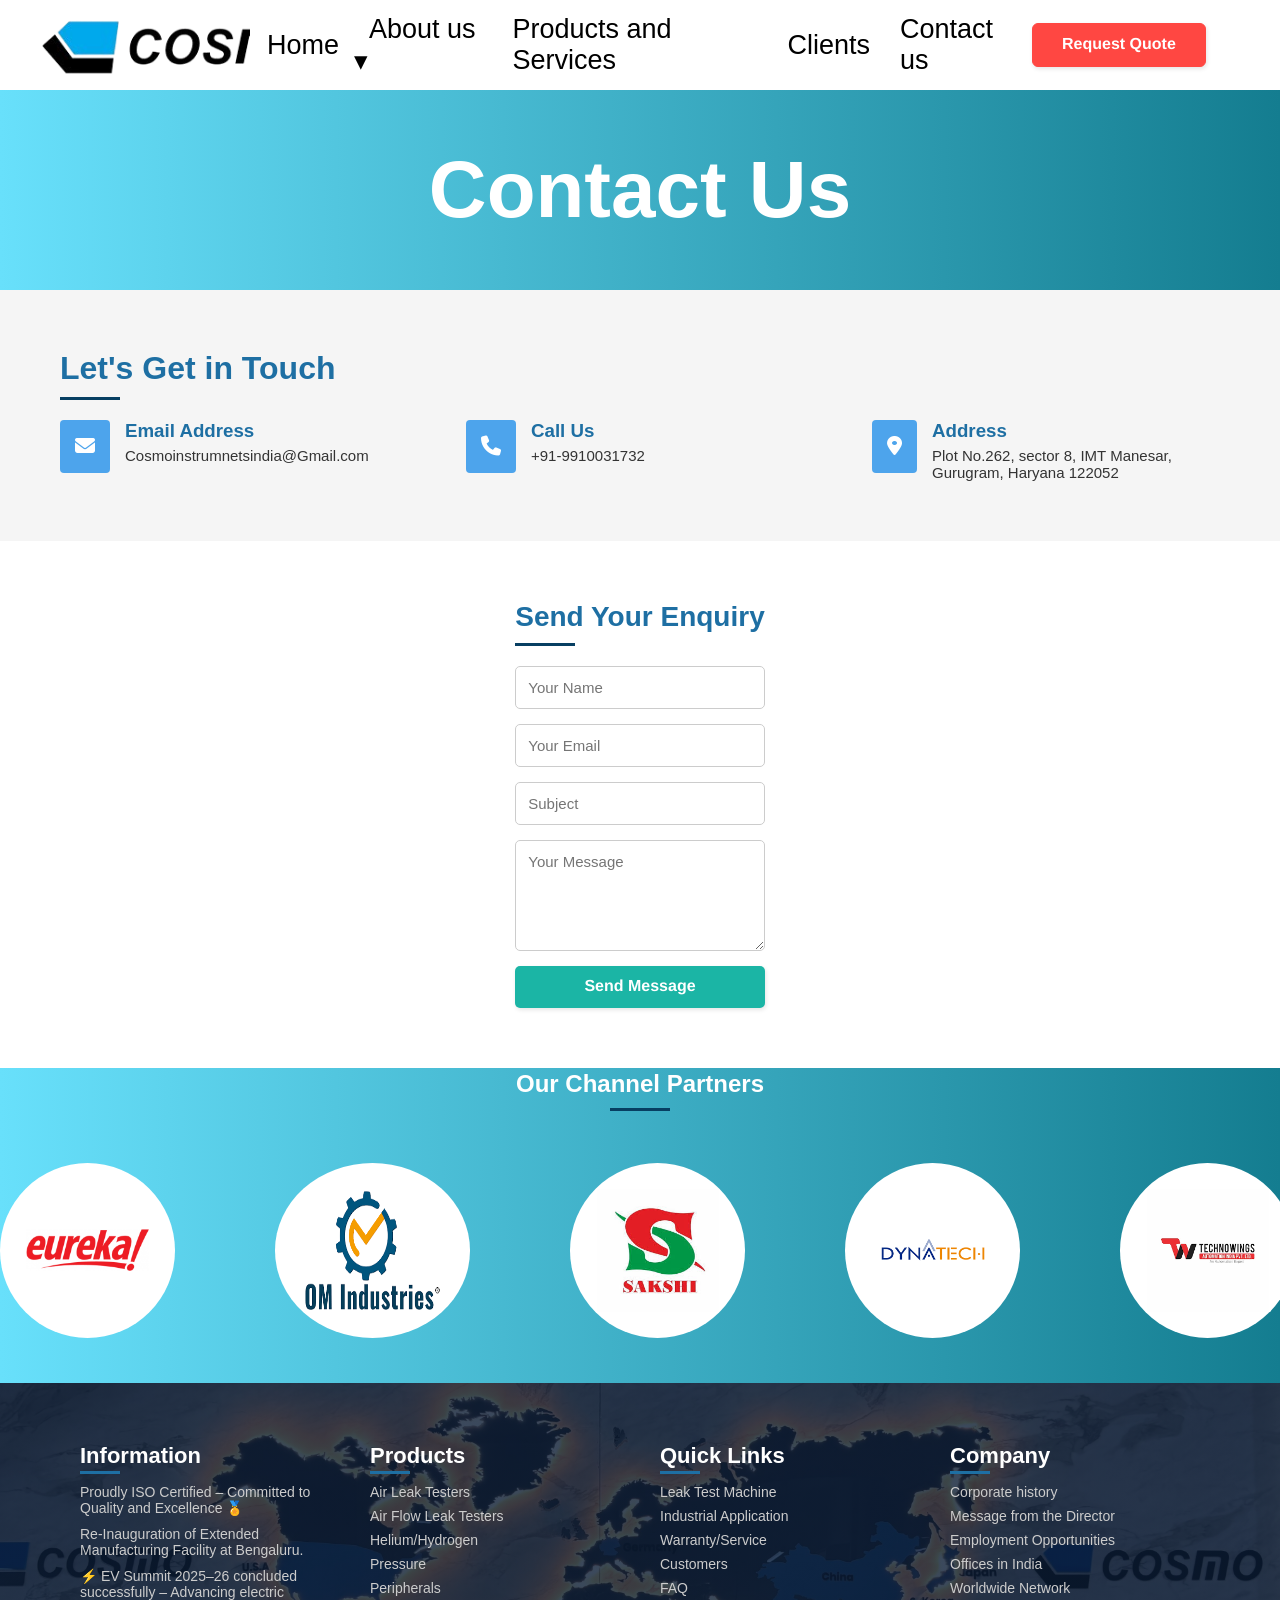
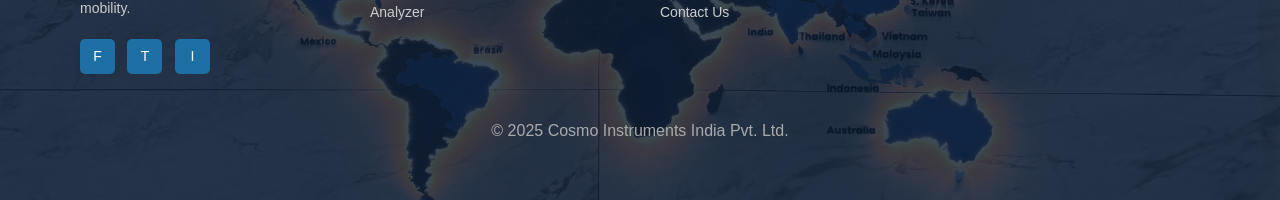
<file: contact.html>
<!DOCTYPE html>
<html lang="en">
<head>
    <meta charset="UTF-8">
    <meta name="viewport" content="width=device-width, initial-scale=1.0">
    <link rel="stylesheet" href="https://cdnjs.cloudflare.com/ajax/libs/font-awesome/6.5.1/css/all.min.css" integrity="sha512-DTOQO9RWCH3ppGqcWaEA1BIZOC6xxalwEsw9c2QQeAIftl+Vegovlnee1c9QX4TctnWMn13TZye+giMm8e2LwA==" crossorigin="anonymous" referrerpolicy="no-referrer" />
    <link rel="stylesheet" href="style.css">
    <link rel="stylesheet" href="https://cdnjs.cloudflare.com/ajax/libs/font-awesome/6.5.0/css/all.min.css">
    <title>contact cosmo instruments india</title>
</head>

<body>
    <header>
        <div class="navbar">
            <div class="nav-logo border">
                <div class="logo">
                </div>
            </div>
            <div class="menu">
                <a href="index.html">Home</a>
               <div class="dropdown">
                <a>About us ▾</a>

                <div class="dropdown-menu">
                    <p><a href="message.html">Message from Director</a></p>
                    <p><a href="">Our Presence and Joint Venture </a></p>
                    <p><a href="">Our Team </a></p>
                </div>
            </div>
            <!-- DROPDOWN END -->
                <a href="products.html">Products and Services</a>
                <a href="client.html">Clients</a>
                <a href="contact.html">Contact us</a>
            </div>

            
                <div class="contact"><button><a href="contact.html" id="button-tag">Request Quote</a></button></div>
        
        </div>
    </header>
      <!-- TOP BANNER -->
  <div class="client-text">
    <h1>Contact Us</h1>
</div>
    <section class="contact-section">

    <h2>Let's Get in Touch</h2>
    <div class="underline"></div>

    <div class="contact-container">

        <!-- Email -->
        <div class="contact-box">
       <div class="icon"><i class="fa fa-envelope"></i></div>
            <div>
                <h3>Email Address</h3>
                <p>Cosmoinstrumnetsindia@Gmail.com</p>
            </div>
        </div>

        <!-- Call -->
        <div class="contact-box">
          
<div class="icon"><i class="fa fa-phone"></i></div>
            <div>
                <h3>Call Us</h3>
                <p>+91-9910031732</p>
            </div>
        </div>

        <!-- Address -->
        <div class="contact-box">
        
<div class="icon"><i class="fa fa-location-dot"></i></div>
            <div>  <a href="https://maps.app.goo.gl/71AtJsadUK4utpfb8" id="Address">
                <h3>Address</h3>
                <p>Plot No.262, sector 8, IMT Manesar, Gurugram, Haryana 122052</p>
              </a>
            </div>
   
        </div>     
    </div>
</section>
<div style="display:flex; justify-content: center">
<section class="enquiry-section">

    <h2>Send Your Enquiry</h2>
    <div class="underline"></div>

    <form class="enquiry-form">

        <input type="text" placeholder="Your Name" required>
        <input type="email" placeholder="Your Email" required>
        <input type="text" placeholder="Subject">

        <textarea placeholder="Your Message" rows="5"></textarea>

        <button type="submit">Send Message</button>

    </form>

</section>
</div>
<section class="partners">
    <div class="partner-text">
    <h2 >Our Channel Partners</h2>
    <div class="underline"></div>
</div>
    <div class="partner-slider">
        <div class="partner-track">

            <div class="partner"><img src="eureka.png"></div>
            <div class="partner"><img src="omindustries.png"></div>
            <div class="partner"><img src="sakshiauto.jpg"></div>
            <div class="partner"><img src="dynatech.png"></div>
            <div class="partner"><img src="technowings.png"></div>

            <!-- duplicate -->
            <div class="partner"><img src="eureka.png"></div>
            <div class="partner"><img src="omindustries.png"></div>
            <div class="partner"><img src="sakshiauto.jpg"></div>
            <div class="partner"><img src="dynatech.png"></div>
            <div class="partner"><img src="technowings.png"></div>

        </div>
    </div>
</section>
<footer class="footer">

    <div class="footer-container">

        <!-- COLUMN 1 -->
        <div class="footer-col">
            <h3>Information</h3>
            <p>Proudly ISO Certified – Committed to Quality and Excellence 🏅</p>
            <p>Re-Inauguration of Extended Manufacturing Facility at Bengaluru.</p>
            <p>⚡ EV Summit 2025–26 concluded successfully – Advancing electric mobility.</p>

            <div class="social-icons">
                <a href="#">F</a>
                <a href="#">T</a>
                <a href="#">I</a>
            </div>
        </div>

        <!-- COLUMN 2 -->
        <div class="footer-col">
            <h3>Products</h3>
            <a href="#">Air Leak Testers</a>
            <a href="#">Air Flow Leak Testers</a>
            <a href="#">Helium/Hydrogen</a>
            <a href="#">Pressure</a>
            <a href="#">Peripherals</a>
            <a href="#">Analyzer</a>
        </div>

        <!-- COLUMN 3 -->
        <div class="footer-col">
            <h3>Quick Links</h3>
            <a href="#">Leak Test Machine</a>
            <a href="#">Industrial Application</a>
            <a href="#">Warranty/Service</a>
            <a href="#">Customers</a>
            <a href="#">FAQ</a>
            <a href="#">Contact Us</a>
        </div>

        <!-- COLUMN 4 -->
        <div class="footer-col">
            <h3>Company</h3>
            <a href="#">Corporate history</a>
            <a href="#">Message from the Director</a>
            <a href="#">Employment Opportunities</a>
            <a href="#">Offices in India</a>
            <a href="#">Worldwide Network</a>
        </div>

    </div>

    <!-- BOTTOM -->
    <div class="footer-bottom">
        <p>© 2025 Cosmo Instruments India Pvt. Ltd.</p>
    </div>

</footer>
</body>

</html>
</file>
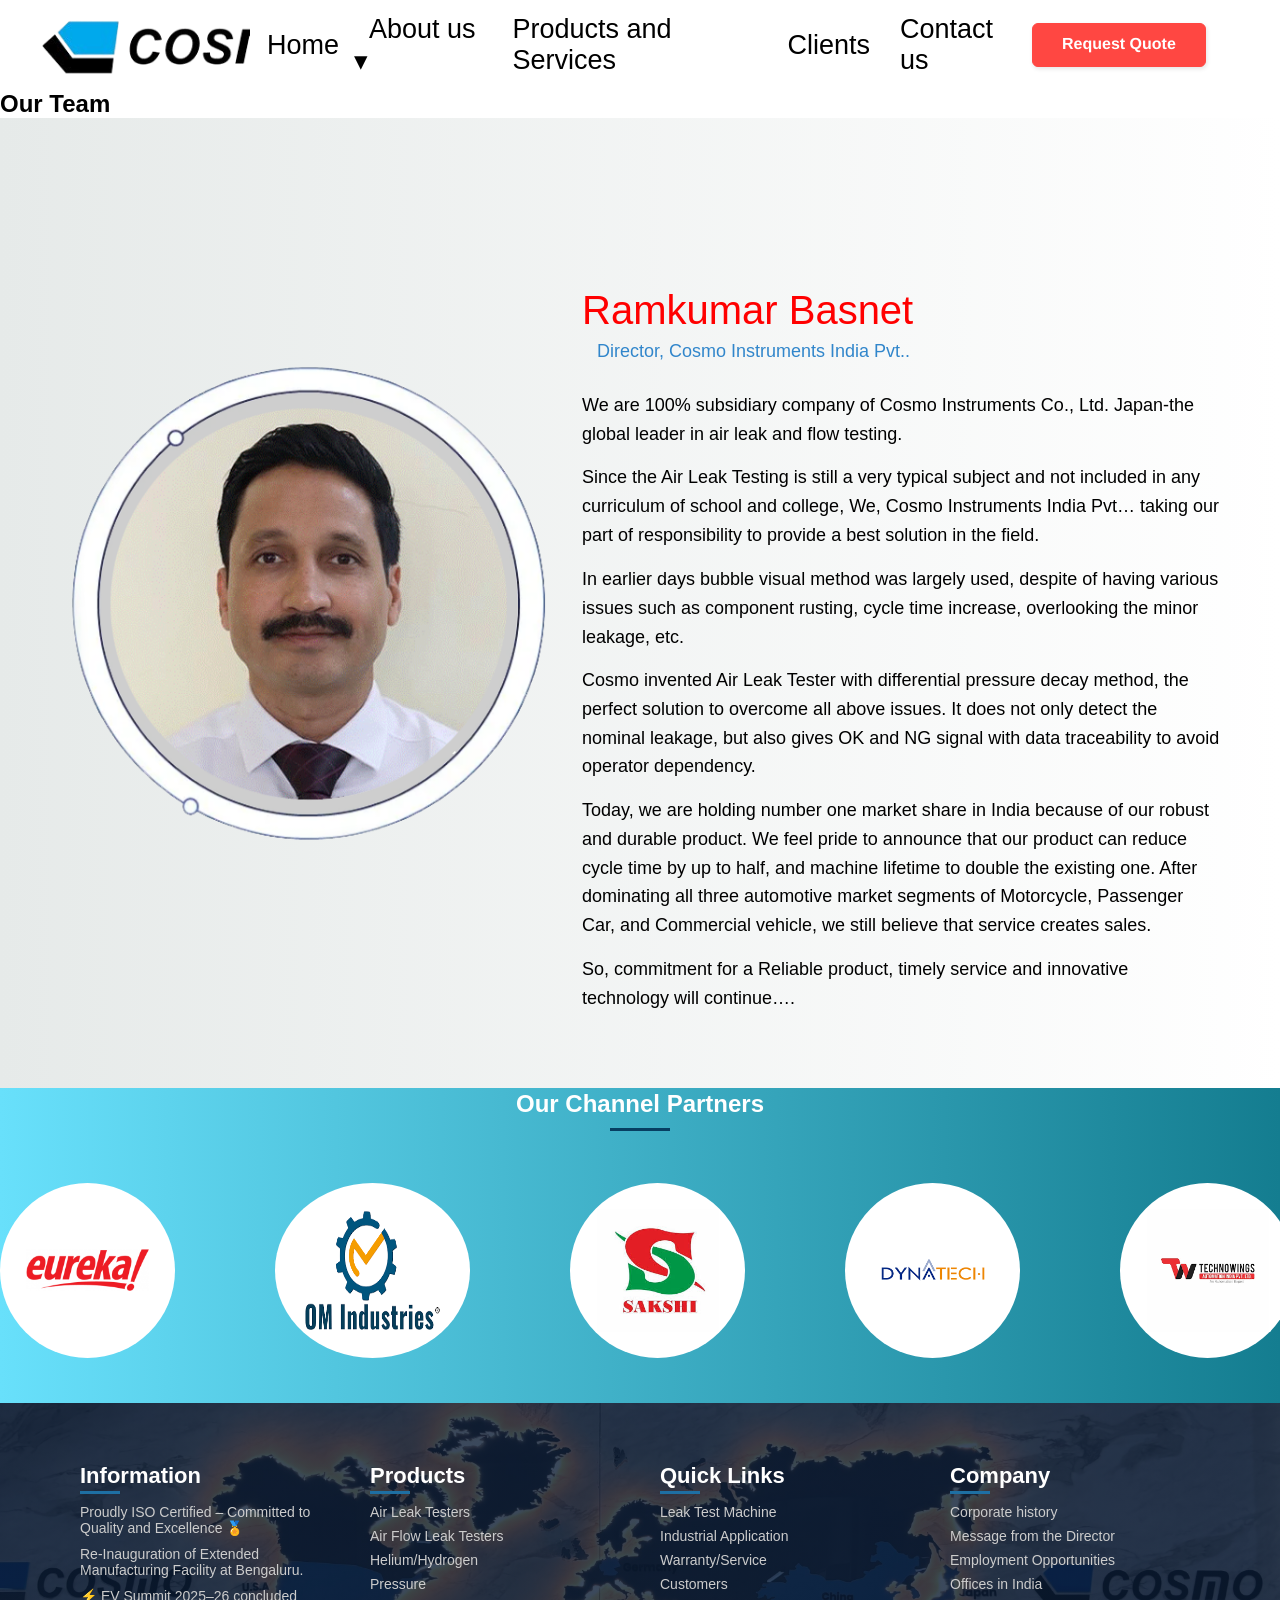
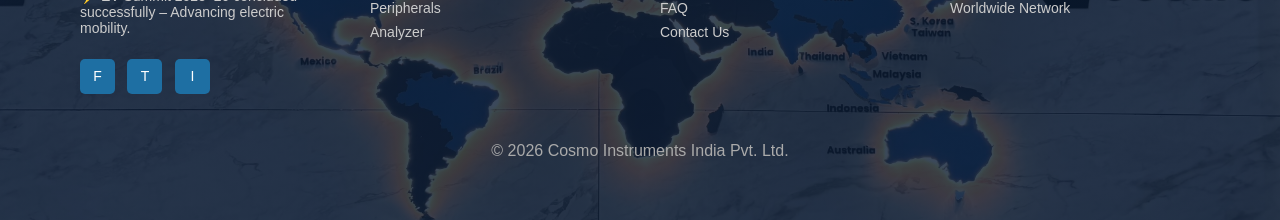
<file: message.html>
<!DOCTYPE html>
<html lang="en">
<head>
    <meta charset="UTF-8">
    <meta name="viewport" content="width=device-width, initial-scale=1.0">
    <link rel="stylesheet" href="https://cdnjs.cloudflare.com/ajax/libs/font-awesome/6.5.1/css/all.min.css" integrity="sha512-DTOQO9RWCH3ppGqcWaEA1BIZOC6xxalwEsw9c2QQeAIftl+Vegovlnee1c9QX4TctnWMn13TZye+giMm8e2LwA==" crossorigin="anonymous" referrerpolicy="no-referrer" />
    <link rel="stylesheet" href="style.css">
    <title>cosmo instruments india</title>
</head>
<body>
    <header>
        <div class="navbar">
            <div class="nav-logo border">
                <div class="logo">
                </div>
            </div>
            <div class="menu">
                <a href="index.html">Home</a>
               <div class="dropdown">
                <a>About us ▾</a>

                <div class="dropdown-menu">
                    <p><a href="message.html">Message from Director</a></p>
                    <p><a href="">Our Presence and Joint Venture </a></p>
                    <p><a href="">Our Team </a></p>
                </div>
            </div>
            <!-- DROPDOWN END -->
                <a href="products.html">Products and Services</a>
                <a href="client.html">Clients</a>
                <a href="contact.html">Contact us</a>
            </div>
            <div class="contact"><button><a href="contact.html" id="button-tag">Request Quote</a></button>
            </div>
        
        </div>

    </header>
      <!-- TOP BANNER -->
    <section class="banner">
        <h1>Our Team</h1>
    </section>

    <!-- MAIN SECTION -->
    <section class="director-section">
 <!-- IMAGE -->
        <div class="image-box">
            <img src="directorimage.png" alt="Director">
        </div>
        <div class="content">
            <p id="large-text">Ramkumar Basnet</p>
            <p id="small-text">Director, Cosmo Instruments India Pvt..
            </p>

            <p>
             We are 100% subsidiary company of Cosmo Instruments Co., Ltd. Japan-the global leader in air leak and flow testing.
            </p>

            <p>
               Since the Air Leak Testing is still a very typical subject and not included in any curriculum of school and college, We, Cosmo Instruments India Pvt… taking our part of responsibility to provide a best solution in the field.
            </p>

            <p>
              In earlier days bubble visual method was largely used, despite of having various issues such as component rusting, cycle time increase, overlooking the minor leakage, etc.
            </p>
            <p>Cosmo invented Air Leak Tester with differential pressure decay method, the perfect solution to overcome all above issues. It does not only detect the nominal leakage, but also gives OK and NG signal with data traceability to avoid operator dependency.</p>
            <p>
            Today, we are holding number one market share in India because of our robust and durable product. We feel pride to announce that our product can reduce cycle time by up to half, and machine lifetime to double the existing one. After dominating all three automotive market segments of Motorcycle, Passenger Car, and Commercial vehicle, we still believe that service creates sales.</p>
            <p>So, commitment for a Reliable product, timely service and innovative technology will continue….</p>
        </div>
    </section>
    <section class="partners">
    <div class="partner-text">
    <h2 >Our Channel Partners</h2>
    <div class="underline"></div>
</div>
    <div class="partner-slider">
        <div class="partner-track">

            <div class="partner"><img src="eureka.png"></div>
            <div class="partner"><img src="omindustries.png"></div>
            <div class="partner"><img src="sakshiauto.jpg"></div>
            <div class="partner"><img src="dynatech.png"></div>
            <div class="partner"><img src="technowings.png"></div>

            <!-- duplicate -->
            <div class="partner"><img src="eureka.png"></div>
            <div class="partner"><img src="omindustries.png"></div>
            <div class="partner"><img src="sakshiauto.jpg"></div>
            <div class="partner"><img src="dynatech.png"></div>
            <div class="partner"><img src="technowings.png"></div>

        </div>
    </div>
</section>
    <footer class="footer">

    <div class="footer-container">

        <!-- COLUMN 1 -->
        <div class="footer-col">
            <h3>Information</h3>
            <p>Proudly ISO Certified – Committed to Quality and Excellence 🏅</p>
            <p>Re-Inauguration of Extended Manufacturing Facility at Bengaluru.</p>
            <p>⚡ EV Summit 2025–26 concluded successfully – Advancing electric mobility.</p>

            <div class="social-icons">
                <a href="#">F</a>
                <a href="#">T</a>
                <a href="#">I</a>
            </div>
        </div>

        <!-- COLUMN 2 -->
        <div class="footer-col">
            <h3>Products</h3>
            <a href="#">Air Leak Testers</a>
            <a href="#">Air Flow Leak Testers</a>
            <a href="#">Helium/Hydrogen</a>
            <a href="#">Pressure</a>
            <a href="#">Peripherals</a>
            <a href="#">Analyzer</a>
        </div>

        <!-- COLUMN 3 -->
        <div class="footer-col">
            <h3>Quick Links</h3>
            <a href="#">Leak Test Machine</a>
            <a href="#">Industrial Application</a>
            <a href="#">Warranty/Service</a>
            <a href="#">Customers</a>
            <a href="#">FAQ</a>
            <a href="#">Contact Us</a>
        </div>

        <!-- COLUMN 4 -->
        <div class="footer-col">
            <h3>Company</h3>
            <a href="#">Corporate history</a>
            <a href="#">Message from the Director</a>
            <a href="#">Employment Opportunities</a>
            <a href="#">Offices in India</a>
            <a href="#">Worldwide Network</a>
        </div>

    </div>

    <!-- BOTTOM -->
    <div class="footer-bottom">
        <p>© 2026 Cosmo Instruments India Pvt. Ltd.</p>
    </div>

</footer>
</body>
</html>
</file>
<file: style.css>
*{
    margin: 0;
    font-family: Arial;
    border: border-box;/*
font-family: Roboto , sans-serif;*/
}
/* Header Section*/
.navbar{
    height: 10vh;
    background-color:white;
    color: black;
    display: flex;
    align-items: center;
    justify-content: space-evenly;
    margin: 0;
    padding: 0 40px;
    position: relative;
    z-index: 1000;
}
.nav-logo{
    height: 100%;
    width:20% ;
    
    
}
.logo{
    height:100% ;
    width: 100%;
   background-image: url(cosmologo.png);
    background-color:white;
    background-size:cover;
    
    
}
.border{
    border:2px solid transparent;
}
.border:hover{
    border: 2px solid white;
}
.menu{
    height: 100%;
    width: 75%;
    display: flex;
    align-items: center;
    justify-content: center;
    font: 3vh larger;
    color: black;
    
}
.dropdown {
    position: relative;
    cursor: pointer;
      font-family: 'Roboto', sans-serif;
}

/* Dropdown menu box */
.dropdown-menu {
    
    position: absolute;
    top: 100%;
    left: 0;
    padding-left:2px ;
    width: 50vh;
    background:white;
    display: none;
    flex-direction: column;
      font-family: 'Roboto', sans-serif;
}
p{  
    font:16px medium;
    text-decoration: none;
      font-family: 'Roboto', sans-serif;
}

/* Dropdown items */
.dropdown-menu p {
    padding: 5px;
    margin: 2px;
      font-family: 'Roboto', sans-serif;
}

/* Hover effect */
.dropdown-menu a:hover {
    background: #ddd;
}

/* Show dropdown on hover */
.dropdown:hover .dropdown-menu {
    display: block;
}
a{ text-decoration: none;
    margin: 15px;
    color:black;
}
a:hover{
    color: rgb(129, 129, 218);
}
.contact{
    height: 100%;
    width: 20%;
    display: flex;
    align-items: center;
    
}
#button-tag{
    color: white;
}
#button-tag:hover{
    color: red;
}

/* CSS of navbar button */
button {
  background: #FF4742;
  border: 1px solid #FF4742;
  border-radius: 6px;
  box-shadow: rgba(0, 0, 0, 0.1) 1px 2px 4px;
  box-sizing: border-box;
  color: #FFFFFF;
  cursor: pointer;
  display: inline-block;
  font-family: nunito,roboto,proxima-nova,"proxima nova",sans-serif;
  font-size: 16px;
  font-weight: 800;
  line-height: 2vh;
  min-height: 3vh;
  outline: 0;
  padding: 12px 14px;
  text-align: center;
  text-rendering: geometricprecision;
  text-transform: none;
  user-select: none;
  -webkit-user-select: none;
  touch-action: manipulation;
  vertical-align: middle;
    font-family: 'Roboto', sans-serif;
}

button:hover,
button:active {
  background-color: initial;
  background-position: 0 0;
  color: #FF4742;
}

button:active {
  opacity: .5;
}
/*message.html content*/
.Team-text{
    font-size: 40px;
    color: white;
    width: 100%;
    height: 200px;
    display: flex;
    justify-content: center;
    align-items: center;
    background: linear-gradient(to right,rgb(104,224,251),rgb(20,125,144));
}
/* MAIN SECTION */
.director-section {
    display: flex;
    justify-content: space-between;
    align-items: center;
    padding: 60px;
    background: linear-gradient(to right , #e6eae9, #ffffff);
    color: white;
    position: relative;
    z-index: 2;
    overflow: hidden; /* important */
}
/* TEXT */
.content {
    width: 55%;
    position: relative;
    z-index: 2;
      font-family: 'Roboto', sans-serif;
}

#large-text {
    color: red;
    font-size:40px;
    font-family:  'Arial Narrow', Arial, sans-serif;
    margin-bottom: -5px;
      font-family: 'Roboto', sans-serif;
}

#small-text {
    color: rgb(49, 134, 203);
    font-size: 18px;
    margin-left: 15px;
      font-family: 'Roboto', sans-serif;
    margin-bottom: 25px;
}

.image-box img {
    width: 100%;
    height: 100%;
    border-radius: 50%;
    object-fit: cover;
}

@keyframes comeForward {
    0% {
        opacity: 0;
        transform: scale(0.85) translateY(40px);
    }
    100% {
        opacity: 1;
        transform: scale(1) translateY(0);
    }
}
.content p{
    color:black;
    font:18px medium;
    font-family: 'Times New Roman', Times, serif;
    margin-bottom: 15px;
    line-height: 1.6;
    opacity: 0;
    transform: scale(0.85) translateY(40px);
    animation: comeForward 0.8s ease-out forwards;
      font-family: 'Roboto', sans-serif;
}

.image-box {
    width: 500px;
    height: 500px;
    border-radius: 50%;
    position: relative;
    opacity: 0;
    transform: scale(0.85) translateY(40px);
    animation: comeForward 0.8s ease-out forwards;
}
.content {
    animation-delay: 0.2s;
}

.image-box {
    animation-delay: 0.4s;
}
/* contat page SECTION */
.contact-text{
    font-size: 40px;
    color: white;
    width: 100%;
    height: 200px;
    display: flex;
    justify-content: center;
    align-items: center;
    background: linear-gradient(to right,rgb(104,224,251),rgb(20,125,144));
}
.contact-section {
    padding: 60px;
    background: #f5f5f5;
      font-family: 'Roboto', sans-serif;
}

/* HEADING */
.contact-section h2 {
    color: #1e6fa3;
    font-size: 32px;
      font-family: 'Roboto', sans-serif;
}

.underline {
    width: 60px;
    height: 3px;
    background: rgb(77, 164, 236);
    margin: 10px 0 40px;
}

/* CONTAINER */
.contact-container {
    display: flex;
    justify-content: space-between;
    gap: 30px;
      font-family: 'Roboto', sans-serif;
}

/* BOX */
.contact-box {
    display: flex;
    align-items: flex-start;
    gap: 15px;
    width: 30%;
}
.contact-box a{
    margin: 0px;
      font-family: 'Roboto', sans-serif;
}

/* ICON */
.icon {
    background: rgb(77, 164, 236);
    color: white;
    font-size: 20px;
    padding: 15px;
    border-radius: 4px;
}

/* TEXT */
.contact-box h3 {
    color: #1e6fa3;
    margin-bottom: 5px;
      font-family: 'Roboto', sans-serif;
}


.contact-box p {
    color: #333;
   font-family: 'Roboto', sans-serif;
    font-size: 15px;
}
/* ENQUIRY SECTION */
.enquiry-section {
    padding: 60px;
    background: #ffffff;
}

.enquiry-section h2 {
    color: #1e6fa3;
    font-size: 28px;
}

/* FORM */
.enquiry-form {
    display: flex;
    flex-direction: column;
    gap: 15px;
    max-width: 500px;
}

.enquiry-form input,
.enquiry-form textarea {
    padding: 12px;
    border: 1px solid #ccc;
    border-radius: 5px;
    font-size: 15px;
    outline: none;
}

.enquiry-form input:focus,
.enquiry-form textarea:focus {
    border-color: #1bb5a5;
}

/* BUTTON */
.enquiry-form button {
    background: #1bb5a5;
    color: white;
    padding: 12px;
    border: none;
    border-radius: 5px;
    cursor: pointer;
    transition: 0.3s;
}

.enquiry-form button:hover {
    background: #074b93;
}


/* HERO Section */
/* HERO SECTION Home page */
.hero {
    position: relative;
    width: 100%;
    height: 100vh;
    color: #000;
    overflow: hidden;
}

/* VIDEO */
.hero-video {
    position: absolute;
    width: 100%;
    height: 100%;
    object-fit: fill;
}

/* DARK OVERLAY */
.overlay-bg {
    position: absolute;
    width: 100%;
    height: 100%;
    background: rgba(19, 133, 177, 0.4);
}

/* CONTENT CENTER */
.hero-content {
    position: absolute;
    top: 50%;
    left: 50%;
    transform: translate(-50%, -50%) scale(0.9);
    text-align: center;
    color: white;
    animation: fadeIn 1.9s ease forwards;
}

/* TEXT STYLING */
.hero-content h1 {
    font-size: 60px;
    margin-bottom: 10px;
}

.hero-content p {
    font-size: 20px;
    margin-bottom: 20px;
}

/* BUTTON */
.hero-btn {
    padding: 12px 30px;
    font-size: 16px;
    border: none;
    background: #51fbfb;
    color: black;
    cursor: pointer;
    border-radius: 30px;
    transition: 0.3s;
}

/* BUTTON HOVER */
.hero-btn:hover {
    background: white;
    color: black;
    transform: scale(1.1);
}

/* ANIMATION */
@keyframes fadeIn {
    to {
        opacity: 1;
        transform: translate(-50%, -50%) scale(1);
    }
}

/* About SECTION */
.about {
    display: flex;
    justify-content: space-between;
    align-items: flex-start; /* 🔥 center se change */
    padding: 80px;
    background: #f8f8f8;
}

/* LEFT TEXT */
.about-text {
    width: 50%;
      font-family: 'Roboto', sans-serif;
}

.about-text h2 {
    font-size: 40px;
    margin-bottom: 10px;
      font-family: 'Roboto', sans-serif;
}

.underline {
    width: 60px;
    height: 3px;
    background: #073f62;
    margin-bottom: 20px;
}

.about-text p {
    font-size: 18px;
    line-height: 1.7;
    margin-bottom: 15px;
    color: #333;
    font-family: 'Roboto', sans-serif;
}
.about-text h3{
      font-family: 'Roboto', sans-serif;
    margin-bottom: 3px;
}

/* BUTTON */
.about-text button {
    background: #1e6fa3;
    color: white;
    padding: 12px 20px;
    border: none;
    border-radius: 5px;
    cursor: pointer;
      font-family: 'Roboto', sans-serif;
}
#moreText {
    transition: all 0.5s ease;
}/* ===== ABOUT IMAGES FINAL ===== */

.about-images {
    width: 45%;
    display: flex;
    justify-content: center;
    align-items: center;
    position: relative;
}

/* COMMON IMAGE STYLE */
.img {
    width: 260px;
    height: 330px;
    border-radius: 12px;
    overflow: hidden;
    box-shadow: 0 10px 25px rgba(0,0,0,0.2);

    /* ANIMATION INITIAL */
    opacity: 0;
    transform: translateX(0);
    transition: all 1s cubic-bezier(0.22, 1, 0.36, 1);
}

/* IMAGE TAG */
.img img {
    width: 100%;
    height: 100%;
    object-fit: cover;
}

/* LEFT IMAGE */
.img1 {

    margin-bottom: 100px;
    transform: translateX(-150px);
    z-index: 2;
    margin-right: -60px; /* overlap */
}

/* RIGHT IMAGE */
.img2 {
   background-color: #000;
    margin-top: 50px;
    transform: translateX(150px);
    z-index: 1;
    border:2px solid red;
}

/* SHOW CLASS (AFTER LOAD) */
.img.show {
    opacity: 1;
    transform: translateX(0);
}

/*stats section*/

.stats {
    color:white;
  height: 250px;
  position: relative;
}

.stats .overlay {
  
  
    background:linear-gradient(to bottom,rgb(104, 224, 251),rgb(20, 125, 144));
  height: 100%;
  display: flex;
  align-items: center;
  justify-content: center;
}

.stats-container {
  display: flex;
  justify-content: space-around;
  width: 90%;
  color: white;
  text-align: center;
}

.stat-box {
  flex: 1;
}

.fa-user {
  font-size: 40px;
  margin: 5px;
}
.fa-book {
  font-size: 40px;
  margin: 5px;
}
.fa-award {
  font-size: 40px;
  margin: 5px;
}
.fa-users {
  font-size: 40px;
  margin: 5px;
}
.stat-box h2 {
  font-size: 40px;
  font-weight: bold;
}

.stat-box p {
  font-size: 16px;
  margin-top: 5px;

}

/*products  section*/
.products h1{
    display: flex;
    justify-content: center;
    align-items: center;
      font-family: 'Roboto', sans-serif;
}
.underlin{
   width: 70px;
    height: 5px;
    background: #226b98;
    margin-bottom: 20px;
    margin-left: 50%;
}
.products-pic{
    width: 100%;
    height: 400px;
    display: flex;
    justify-content: space-evenly;
    margin-bottom: 5px;
}

.air{
    height: 300px;
   width: 27%;
    transform: scale(0.85) translateY(40px);
    animation: comeForward 0.8s ease-out forwards;

}
.air:hover{
    animation: backwards 0.8s ease-in;
}
.air img {
    width: 90%;
    height: 90%;
    object-fit: cover;  
    margin: 5px;
    border-radius: 5%;
}

.layer {
    width: 100%;
    max-width: 500px;
    max-height: 300px;
    height: 0;
    opacity: 0;
    background: linear-gradient(rgba(255, 255, 255, 0.5), rgb(93, 104, 104));
    position: absolute;
    border-radius: 8px;
    left: 0;
    bottom: 0;
    overflow: hidden;
    display: flex;
    flex-direction: column;
    align-items: center;
    justify-content: center;
    text-align: center;
    padding: 14px;
    transition: height 0.5s;
}

.layer h5{
    color: #000;
    font-size: 20px;
    font-weight: 600;
    /* margin-bottom: 15px; */
}

.layer p {
    color: black;
    font-size: 1rem;
    font-weight: 400;
    line-height: 1.8;
    text-align: justify;
}

#layerlogo {
    color: rgb(0, 0, 0);
    margin-top: 20px;
    font-size: 20px;
    background: #ffffff;
    width: 60px;
    height: 60px;
    display: flex;
    align-items: center;
    justify-content: center;
    border-radius: 50%;
    font-size: larger;
    font-weight: 600;
}
.air:hover img {
    transform: scale(1.01);
}

.air:hover .layer {
    height: 90%;
    opacity: 1;
}
#productbtn {
        background: #1e6fa3;
    color: white;
    padding: 12px 20px;
    border: none;
    border-radius: 5px;
    cursor: pointer;
    margin-left: 40%;
   margin-bottom: 2px;
}
#productbtn a{
    color: white;
}
.products{
    margin-top: 5px;
    background-color:  #f8f8f8;
}

/* ===== PARTNER SLIDER (NO CONFLICT) ===== */

.partner-slider {
    overflow: hidden;
    width: 100%;
    height: 250px;
    
    background:linear-gradient(to right,rgb(104, 224, 251),rgb(20, 125, 144));
}

.partner-track {
    display: flex;
    gap: 100px;
    justify-content: center;
    width: max-content;
    animation: partnerScroll 10s linear infinite;
}

.partner {
    margin-top: 30px;
    min-width: 175px;
    height: 175px;
    border-radius: 50%;
    background-color: white;
    display: flex;
    align-items: center;
    justify-content: center;
}
.partner-text{
    color: white;
    display: flex;
    justify-content: center;
    background: linear-gradient(to right,rgb(104,224,251),rgb(20,125,144));
    padding: 2px;
    flex-direction: column;
    align-items: center;
} 

.partner img {
    width: 70%;
    height: 70%;
}

/* animation */
@keyframes partnerScroll {
    0% {
        transform: translateX(0);
    }
    100% {
        transform: translateX(-50%);
    }
}

/* hover stop */
.partner-track:hover {
    animation-play-state: paused;
}
/*Team Section*/


.team{
    position: relative;
    height: 500px;
    background: url('https://images.unsplash.com/photo-1497366216548-37526070297c') no-repeat center/cover;
    display: flex;
    align-items: center;
    justify-content: center;
}

/* DARK OVERLAY */
.team .overlay{
    position:absolute;
    width:100%;
    height:100%;
    background: rgba(81, 81, 81, 0.7);
}

/* MAIN LAYOUT */
.team-container{
    position: relative;
    display:flex;
    align-items:center;
    gap:60px;
    color:white;
    z-index:2;
}

/* IMAGE */
.team-img img{
    width:180px;
    height:180px;
    border-radius:50%;
    border:6px solid rgb(16, 173, 194);
}

/* TEXT */
.team-content h1{
    font-size:32px;
    margin-bottom:15px;
      font-family: 'Roboto', sans-serif;
}

.team-content h1 span{
    color: rgb(16, 173, 194);
    border-bottom:3px solid rgb(16, 173, 194);
      font-family: 'Roboto', sans-serif;
}

.team-content p{
    font-size:16px;
    line-height:1.6;
    margin-bottom:20px;
    color:#ddd;
    max-width:500px;
      font-family: 'Roboto', sans-serif;
}

.team-content h2{
    font-size:24px;
      font-family: 'Roboto', sans-serif;
}

.team-content h4{
    color: rgb(16, 173, 194);
    margin-top:5px;
      font-family: 'Roboto', sans-serif;
}

/* DOTS */
.dots{
    margin-top:15px;
}

.dot{
    height:10px;
    width:10px;
    margin:0 5px;
    background:#bbb;
    border-radius:50%;
    display:inline-block;
    cursor:pointer;
}

.dot.active{
    background: rgb(16, 173, 194);
    width:20px;
    border-radius:10px;
}

/* RESPONSIVE */
@media(max-width:768px){
    .team-container{
        flex-direction:column;
        text-align:center;
    }
}
/*experts contact section*/
.contacte{
    height: 800px;
    background: white;
}
.experts {
    position: relative;
    height: 600px;
    background: url('https://images.unsplash.com/photo-1581092918056-0c4c3acd3789') no-repeat center/cover;
    display: flex;
    justify-content: center;
    overflow: visible;
}

/* RED OVERLAY */
.overlay {
    position: absolute;
    width: 100%;
    height: 100%;
    background: rgba(148, 255, 251, 0.75);
    top: 0;
    left: 0;
}

/* TEXT */
.content {
    position: relative;
   margin-top: 100px;
    color: rgb(31, 30, 30);
    z-index: 2;
}

.content h1 {
    font-size: 60px;
    font-weight: bold;
}

.content h2 {
    color: rgb(56, 56, 56);
    font-size: 20px;
    margin-top: 5px;
}

/* CARDS CONTAINER */
.cardds {
    position: absolute;
    bottom: -130px;
    display: flex;
    gap: 20px;
    z-index: 3;
}

/* CARD DESIGN */
.cardds .cardd {
    width: 350px;
    height: 400px;
    background: #fff;
    border-radius: 12px;
    padding: 20px;
    text-align: center;
    border-radius: 10px;
    box-shadow: 0 10px 25px rgba(0,0,0,0.15);
    transition: 0.3s;
}

.cardd:hover {
    transform: translateY(-10px);
}
.cardds .cardd img {
    width: 150px;
    height: 150px;
    border-radius: 50%;
    margin-top: -50px;

    background: transparent;   /* ❌ white hatao */
    border: 4px solid #51fbfb;

    object-fit: cover;
    filter: none !important;
}
/* TEXT */
.cardd h3 {
    margin-top: 10px;
}

.role {
    display: block;
    color: rgb(92, 85, 85);
    font-size: 12px;
    margin: 5px 0;
}

.cardd p {
    font-size: 12px;
    color: #555;
    margin: 10px 0;
}

 .inf p {
    font-size: 20px;
    margin: 5px 0;
}

/* RESPONSIVE */
@media (max-width: 768px) {
    .cards {
        flex-direction: column;
        bottom: -200px;
    }

    .experts {
        height: 700px;
    }
}
/*products page*/
.products-text{
    font-size: 40px;
    color: white;
    width: 100%;
    height: 200px;
    display: flex;
    justify-content: center;
    align-items: center;
    background: linear-gradient(to right,rgb(104,224,251),rgb(20,125,144));
}
.shop-section{
    display: flex;
    flex-wrap: wrap;
    justify-content: space-evenly;
    background-color: #e2e7e6;
    
}
.pdtimagebox{
  margin-top: 10px;
    display: flex;
    justify-content: space-evenly;
    flex-wrap: wrap;
    width: 480px;
    height: 450px;
    background-color:none;

}
.pdtimages1{
  width: 40%;
  height: 40%;
  background-color: white;
  
  background-image: url(Airflow.jpg);
  background-size: contain;
    background-repeat: no-repeat;

}
.pdtimages4{
  width: 40%;
  height: 40%;
  background-color: white;

  background-image: url(Airleak.jpg);
  background-size: contain;
    background-repeat: no-repeat;

}
.pdtimages2{
  width: 40%;
  height: 40%;
  background-color: white;

  background-image: url(LS-1866.png);
  background-size: contain;
    background-repeat: no-repeat;

}
.pdtimages3{
  width: 40%;
  height: 40%;
  background-color: white;

  background-image: url(MANOmeter.jpg);
  background-size: contain;
  background-repeat: no-repeat;
}
.box{
    /* border: 2px solid black; */
height: 520px;
width: 30%;
background-color: white;
padding: 20px 0px 15px;
margin-top: 1rem;
    border: 10px solid #0092E5;

  box-shadow: inset 0 -86px 0 #0092E5;

}
.products-main{
    display: flex;
    justify-content: center;

}
.prdt{
    width: 30%;
    height: 400px;
    background-color: #0ef;
    display: flex;
    justify-content: center;
    border: 3px solid red;
}

/* FOOTER */
.footer {
    padding: 60px 80px;
    color: #fff;

    background: 
        linear-gradient(rgba(11, 28, 52, 0.8), rgba(11, 28, 52, 0.8)),
        url('footerimage.jpeg');

    background-size: cover;
    background-position: center;
}
/* CONTAINER */
.footer-container {
     
    display: flex;
    justify-content: space-between;
    gap: 40px;
}

/* COLUMN */
.footer-col {
    width: 25%;
}

/* HEADINGS */
.footer-col h3 {
    font-size: 22px;
    margin-bottom: 15px;
    position: relative;
     font-family: 'Roboto', sans-serif;
}

/* underline */
.footer-col h3::after {
    content: "";
    width: 40px;
    height: 3px;
    background: #1e6fa3;
    position: absolute;
    bottom: -5px;
    left: 0;
     font-family: 'Roboto', sans-serif;
}

/* LINKS */
.footer-col a {
    display: block;
    color: #ccc;
    margin: 8px 0;
    text-decoration: none;
    font-size: 14px;
     font-family: 'Roboto', sans-serif;
}

.footer-col a:hover {
    color: #fff;
}

/* TEXT */
.footer-col p {
    font-size: 14px;
    margin-bottom: 10px;
    color: #ccc;
     font-family: 'Roboto', sans-serif;
}

/* SOCIAL ICONS */
.social-icons {
    margin-top: 15px;
}

.social-icons a {
    display: inline-block;
    width: 35px;
    height: 35px;
    background: #1e6fa3;
    color: white;
    text-align: center;
    line-height: 35px;
    margin-right: 8px;
    border-radius: 5px;
}

/* BOTTOM */
.footer-bottom {
    text-align: center;
    margin-top: 40px;
    font-size: 14px;
    color: #aaa;
}
/*client page*/
.client-text{
    font-size: 40px;
    color: white;
    width: 100%;
    height: 200px;
    display: flex;
    justify-content: center;
    align-items: center;
    background: linear-gradient(to right,rgb(104,224,251),rgb(20,125,144));
}
.industries {
    background: #ffffff;
    padding: 70px 50px;
    text-align: center;
}

/* HEADING */
.industries h2 {
    font-size: 34px;
    font-weight: 600;
}

.red-line {
    width: 60px;
    height: 3px;
    background: red;
    margin: 12px auto 50px;
}

/* CARDS */
.cards {
    display: flex;
    justify-content: center;
    gap: 30px;
    flex-wrap: wrap;
}

.card {
    width: 260px;
    background: #ffffff;
    padding: 30px 20px;
    box-shadow: 0 4px 10px rgba(0,0,0,0.15);
    border-radius: 3px;
    transition: 0.3s;
}

.card img {
    width: 55px;
    margin-bottom: 20px;
    filter: invert(15%) sepia(90%) saturate(5000%) hue-rotate(-10deg);
}

.card p {
    font-size: 20px;
    font-weight: 500;
}

.card:hover {
    transform: translateY(-6px);
}

/* BOTTOM SECTION */
.bottom {
    margin-top: 80px;
    display: flex;
    justify-content: space-evenly;
    align-items: center;
}

.left {
    text-align: left;
    max-width: 550px;
}

.left h3 {
    font-size: 30px;
    line-height: 1.4;
    font-weight: 500;
}

.blue-line {
    width: 60px;
    height: 3px;
    background: #1f6ea9;
    margin-top: 12px;
}

/* RIGHT NUMBER */
.right {
    display: flex;
    align-items: center;
}

.num {
    font-size: 150px;
    color: #1f6ea9;
    font-weight: 500;
}

.plus {
    font-size: 90px;
    color: red;
}
 .clients {
        padding: 50px 20px;
    }

    .clients h2 {
        font-size: 24px;
    }

    .client-grid {
        grid-template-columns: 1fr;
        gap: 15px;
    }

    .client {
        font-size: 16px;
        padding: 14px;
        font-weight: bolder;
    }
   
    .clients {
    background: #1f6ea9;
    padding: 70px 40px;
    text-align: center;
    color: white;
}

/* TITLE */
.clients h2 {
    font-size: 34px;
    font-weight: 600;
}

.red-line {
    width: 60px;
    height: 3px;
    background: red;
    margin: 12px auto 50px;
}

/* GRID */
.client-grid {
    display: grid;
    grid-template-columns: repeat(5, 1fr);
    gap: 25px;
}

/* BOX */
.client {
    background: #eaeaea;
    color: black;
    padding: 18px;
    font-size: 18px;
    font-weight: 500;
    box-shadow: 0 4px 8px rgba(0,0,0,0.2);
    border-radius: 3px;
    transition: 0.3s;
}

.client:hover {
    transform: translateY(-5px);
}



















































































/* ============================= */
/* 🔥 LAPTOP / TABLET (1024px) */
/* ============================= */

@media (max-width: 1024px) {

    .navbar {
        padding: 0 20px;
    }

    .menu {
        font-size: 16px;
    }

    .about {
        flex-direction: column;
        padding: 50px 30px;
    }

    .about-text,
    .about-images {
        width: 100%;
    }

    .about-images {
        margin-top: 40px;
    }

    .img {
        width: 220px;
        height: 280px;
    }

    .img1 {
        margin-right: -40px;
    }

    .img2 {
        margin-top: 40px;
    }

    .quote-text {
        font-size: 22px;
    }

    .partner {
        min-width: 150px;
        height: 150px;
    }

    .footer-container {
        flex-wrap: wrap;
    }

    .footer-col {
        width: 45%;
        margin-bottom: 20px;
    }


.card {
        width: 200px;
    }

    .big {
        font-size: 100px;
    }

    .plus {
        font-size: 70px;
    }

    .client-grid {
        grid-template-columns: repeat(2, 1fr);
    }
}



/* ============================= */
/* 📱 MOBILE (768px) */
/* ============================= */

@media (max-width: 768px) {

    .navbar {
        flex-direction: column;
        height: auto;
        padding: 10px;
    }

    .menu {
        flex-wrap: wrap;
        justify-content: center;
    }

    .menu a {
        margin: 8px;
        font-size: 14px;
    }

    .contact {
        justify-content: center;
        width: 100%;
        margin-top: 10px;
    }

    /* HERO */
    .hero {
        height: 300px;
    }

    /* ABOUT SECTION */
    .about {
        flex-direction: column;
        padding: 30px 20px;
    }

    .about-text h2 {
        font-size: 28px;
    }

    .about-text p {
        font-size: 15px;
    }

    /* IMAGES STACK */
    .about-images {
        flex-direction: column;
        gap: 20px;
    }

    .img {
        width: 90%;
        height: auto;
        transform: none !important;
        margin: 0 !important;
    }
  .stats-container {
    flex-direction: column;
    gap: 20px;
  }

  .stats {
    height: auto;
    padding: 40px 0;
  }
    /* PARTNER SLIDER */
    .partner {
        min-width: 120px;
        height: 120px;
    }

    .partner img {
        width: 80%;
        height: 80%;
    }

    /* FOOTER */
    .footer {
        padding: 40px 20px;
    }

    .footer-container {
        flex-direction: column;
    }

    .footer-col {
        width: 100%;
        margin-bottom: 20px;
    }

    .footer-bottom {
        font-size: 12px;
    }
    .industries {
        padding: 40px 20px;
    }

    .industries h2 {
        font-size: 24px;
    }

    .card {
        width: 100%;
    }

    .clients-section {
        flex-direction: column;
        text-align: center;
        gap: 30px;
    }

    .left-text {
        text-align: center;
    }

    .left-text h3 {
        font-size: 20px;
    }

    .big {
        font-size: 70px;
    }

    .plus {
        font-size: 50px;
    }
   .clients {
        padding: 50px 20px;
    }

    .clients h2 {
        font-size: 24px;
    }

    .client-grid {
        grid-template-columns: 1fr;
        gap: 15px;
    }

    .client {
        font-size: 16px;
        padding: 14px;
    }
}


/* ============================= */
/* 📱 SMALL MOBILE (480px) */
/* ============================= */

@media (max-width: 480px) {

    .about-text h2 {
        font-size: 24px;
    }

    .quote-text {
        font-size: 16px;
    }

    .partner {
        min-width: 100px;
        height: 100px;
    }

    .partner-track {
        gap: 10px;
    }

    button {
        font-size: 14px;
        padding: 10px;
    }
}
</file>
